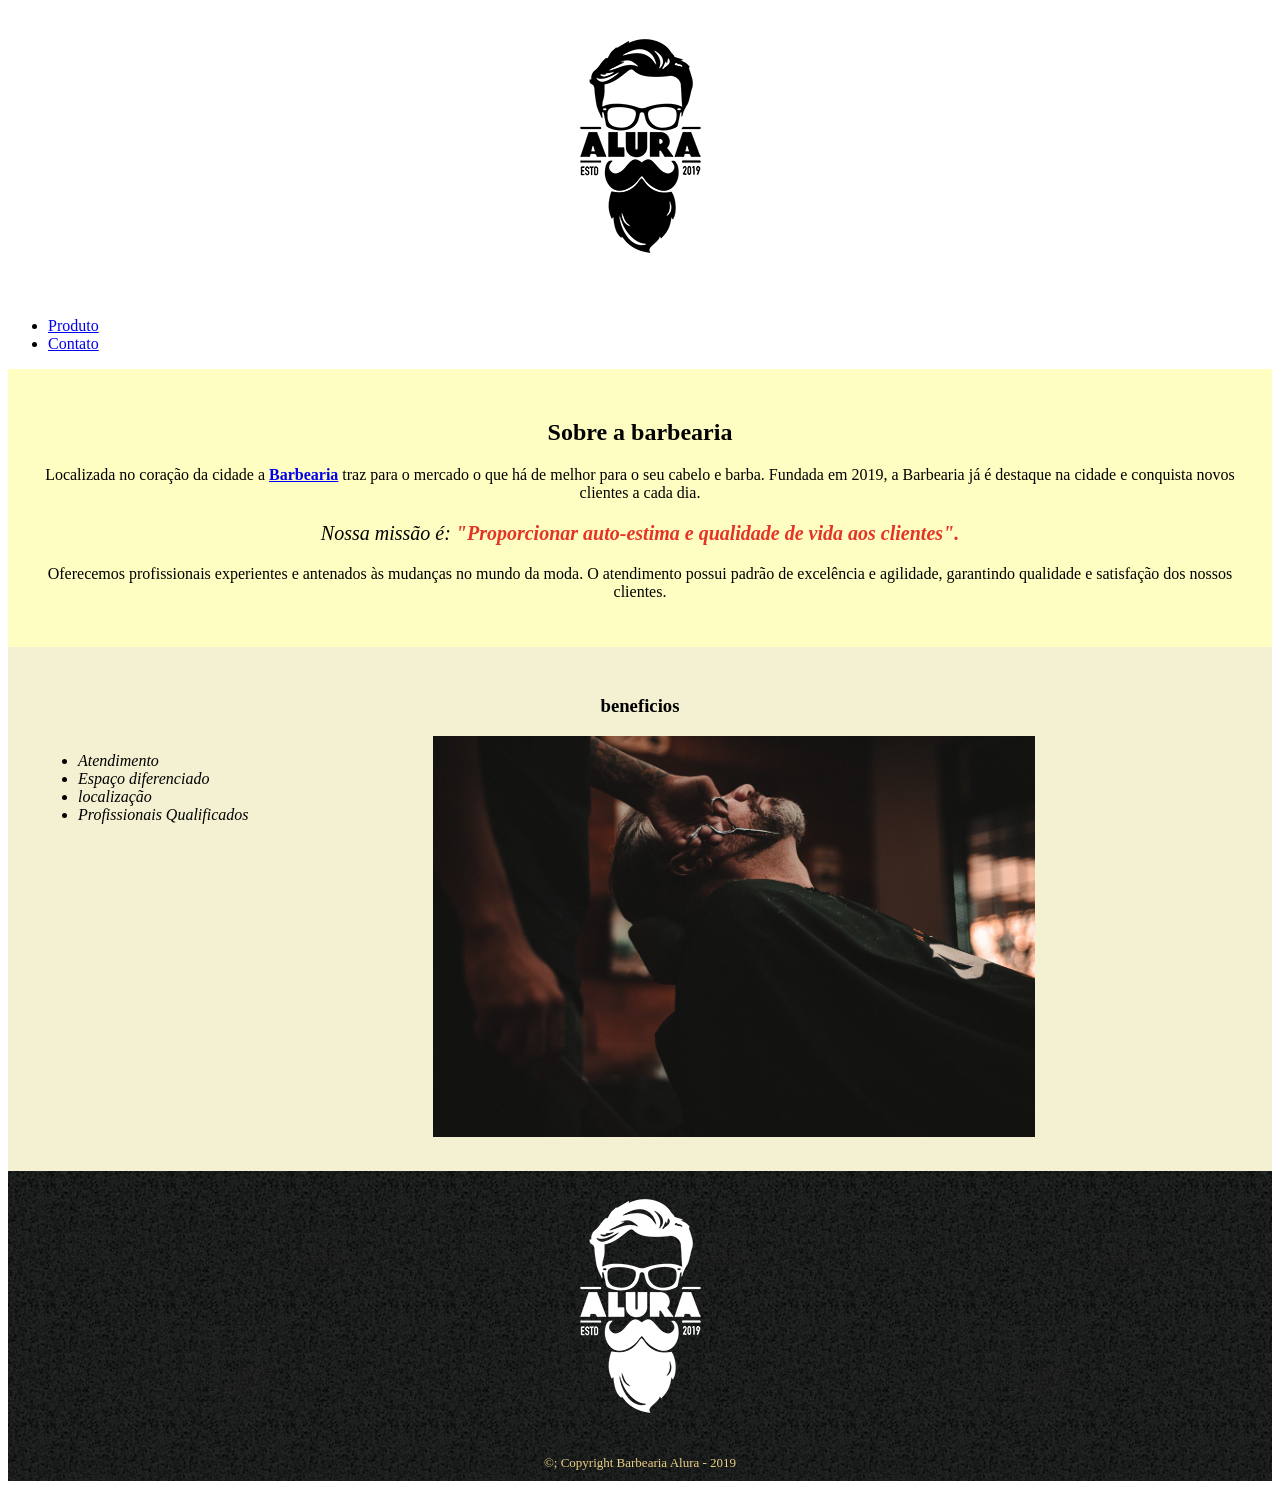
<file: index.html>
<!DOCTYPE html>
<html lang="pt-BR">

<head>
    <meta charset="UTF-8">
    <title>Barbearia</title>
    <link rel="stylesheet" href="style.css">
</head>

<body>
    <header>
        <div class="caixa">
            <h1> <img src="logo.png" alt=""></h1>
            <nav>
                <ul>
                    <li> <a href="produtos.html"> Produto  </a></li>
                    <li> <a href="contato.html"> Contato </a></li>
                </ul>
            </nav>
        </div>
    </header>

    <main>
        <div class="principal">
            <h2>Sobre a barbearia</h2>
            <p>Localizada no coração da cidade a <strong><a
                        href="https://share.google/ajmPUVkMjm0ef8jnF">Barbearia</a></strong> traz para o mercado o que
                há
                de melhor para o seu cabelo e barba. Fundada em 2019, a Barbearia já é destaque na cidade e
                conquista novos clientes a cada dia.</p>

            <p id="missao"><em>Nossa missão é: <strong>"Proporcionar auto-estima e qualidade de vida aos
                        clientes".</strong></em></p>

            <p>Oferecemos profissionais experientes e antenados às mudanças no mundo da moda. O atendimento possui
                padrão
                de excelência e agilidade, garantindo qualidade e satisfação dos nossos clientes.</p>
        </div>
        <div class="beneficios">
            <h3 class="centralizado">beneficios</h3>

            <ul>
                <li class="itens">Atendimento</li>
                <li class="itens">Espaço diferenciado</li>
                <li class="itens">localização</li>
                <li class="itens">Profissionais Qualificados</li>
            </ul>

            <img src="beneficios.jpg" class="imgbeneficios">
        </div>
    </main>

    <footer>
        <img src="logo-branco.png">
        <p class="copyright">&copy;; Copyright Barbearia Alura - 2019</p>
    </footer>
</body>

</html>
</file>
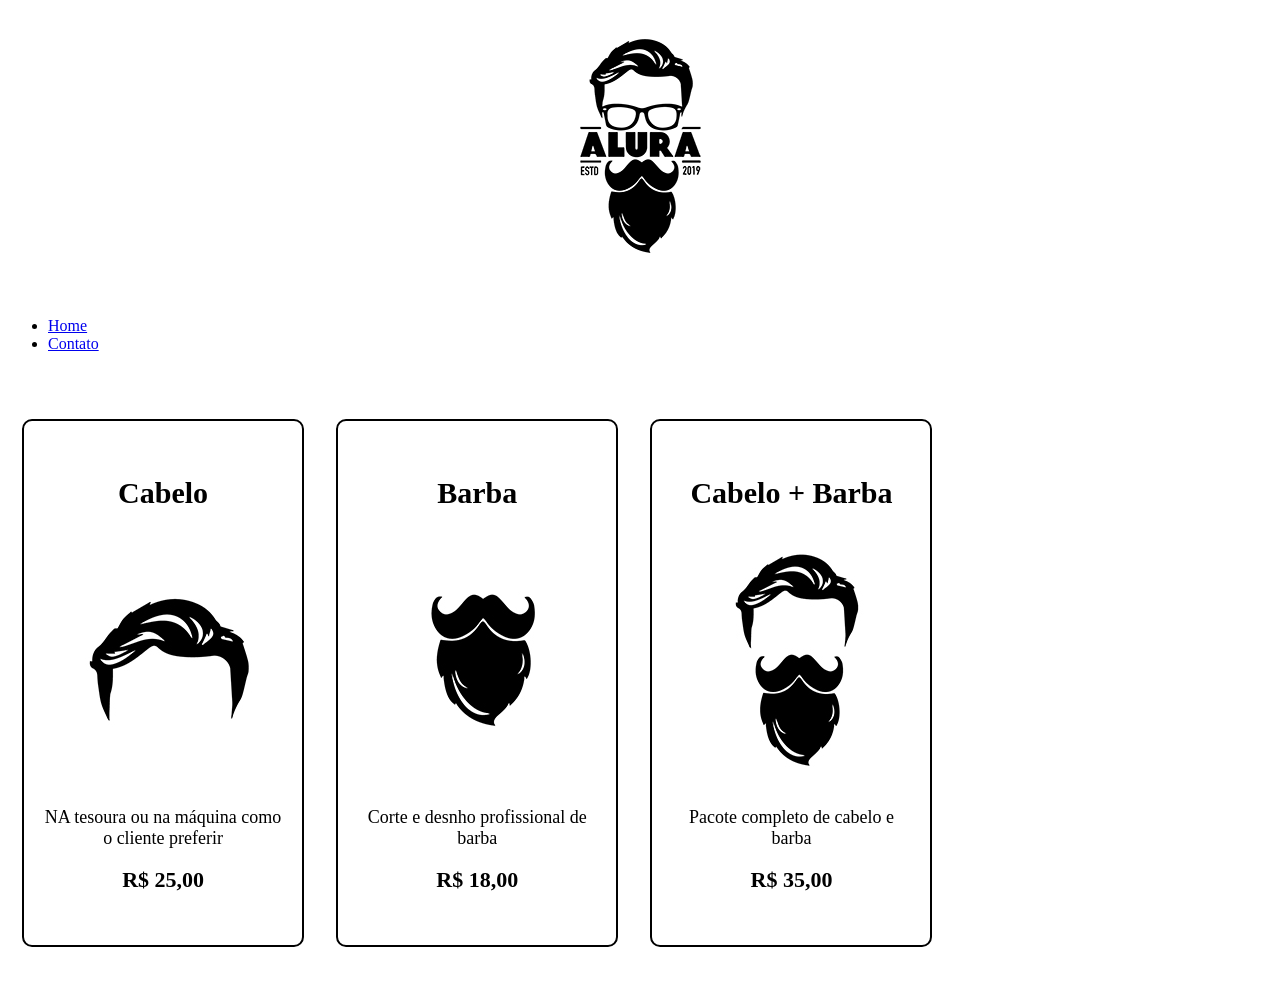
<file: produtos.html>
<!DOCTYPE html>
<html lang="pt-Br">

<head>
    <meta charset="UTF-8">
    <meta name="viewport" content="width=device-width, initial-scale=1.0">
    <title>Document</title>
</head>

<head>
    <meta charset="UTF-8">
    <title>Barbearia</title>
    <link rel="stylesheet" href="style.css">
</head>

<body>

    <header>
        <div class="caixa">
            <h1> <img src="logo.png" alt=""></h1>
            <nav>
                <ul>
                    <li> <a href="index.html"> Home </a></li>
                    <li> <a href="contato.html"> Contato </a></li>
                </ul>
            </nav>
        </div>
    </header>
    <main>
        <ul class="produtos">
            <li>
                <h2>Cabelo</h2>
                <img src="cabelo.jpg" alt="">
                <p class="produto-descricao">NA tesoura ou na máquina como o cliente preferir</p>
                <p class="produto-preco"> R$ 25,00</p>
            </li>

            <li>
                <h2>Barba</h2>
                <img src="barba.jpg" alt="">
                <p class="produto-descricao">Corte e desnho profissional de barba</p>
                <p class="produto-preco"> R$ 18,00</p>
            </li>

            <li>
                <h2>Cabelo + Barba</h2>
                <img src="cabelo+barba.jpg" alt="">
                <p class="produto-descricao">Pacote completo de cabelo e barba</p>
                <p class="produto-preco"> R$ 35,00</p>
            </li>
        </ul>

    </main>


</body>

</html>
</body>

</html>
</file>
<file: style.css>
body {
    background: #ddaf5800;
}

.principal {
    background: #fffeb3cc;
    padding: 30px;
}

.itens {
    font-style: italic;
}

.beneficios {
    background: hsla(56, 58%, 55%, 0.253);
    padding: 30px;
}

h2 {
    text-align: center;
}

ul {
    display: inline-block;
    vertical-align: top;
    width: 20;
    margin-right: 15%;
}

.imgbeneficios {
    width: 50%
}

p {
    text-align: center;
}

em strong {
    color: #df0000cc
}

#banner {
    width: 100%
}

h1 {
    text-align: center;
}

#missao {
    font-size: 20px;
}

.titulo-principal {
    padding-left: 20px;
}

.centralizado {
    text-align: center;
}

/* PRODUTOS */
.produtos {
    width: 940px;
    margin: 0 auto;
    padding: 50px 0;
}

.produtos li {
    display: inline-block;
    text-align: center;
    width: 30%;
    vertical-align: top;
    margin: 0 1.5%;
    padding: 30px 20px;
    box-sizing: border-box;
    border: 2px solid #000000;
    border-radius: 10px;
}

.produtos li:hover {
    border-color: #f3e523;
}

.produtos li:active {
    border-color: #8c0808;
}

.produtos li:hover h2 {
    font-size: 34px;
}

.produtos h2 {
    font-size: 30px;
    font-weight: bold;
}

.produto-descricao {
    font-size: 18px;
}

.produto-preco {
    font-size: 22px;
    font-weight: bold;
    margin-top: 10px;
}


footer {
    text-align: center;
    background: url("bg.jpg");
    padding: 10px 0;
}

.copyright {
    color: #ebd085;
    font-size: 13px;
    margin: 20px 0 0;
}


/* CONTATO */
form {
    margin: 40px 0;
    line-height: 1.5;
    font-size: 20px;
}

form h1 {
    text-align: center;
    background-color: orange;
}

form label,
form legend {
    display: block;
    font-size: 20px;
    margin: 0 0 10px;
}

select,
textarea {
    display: block;
    line-height: 1.5;
    font-size: 18px;
    font-family: Arial, Helvetica, sans-serif;
}

.input-texto {
    width: 50%;
    font-size: 18px;
    height: 30px;
    font-family: Verdana, Geneva, Tahoma, sans-serif;
}

.enviar {
    width: 30%;
    padding: 15px;
    background: orange;
    font-size: 18px;
    border: none;
    border-radius: 5px;
    transition: 1s all;
    cursor: pointer;
    margin: auto;
    display: block;
}

.enviar:hover {
    background: darkorange;
    transform: scale(1.2);
    font-style: italic;
}


/*tabela de horarios */
.horarios {
    text-align: center;
    line-height: 1.2;
    font-size: 18px;
    border: solid gray 2px;
    box-sizing: flex;
    margin-bottom: 20px;
}

.itens {
    font-style: italic
}
</file>
